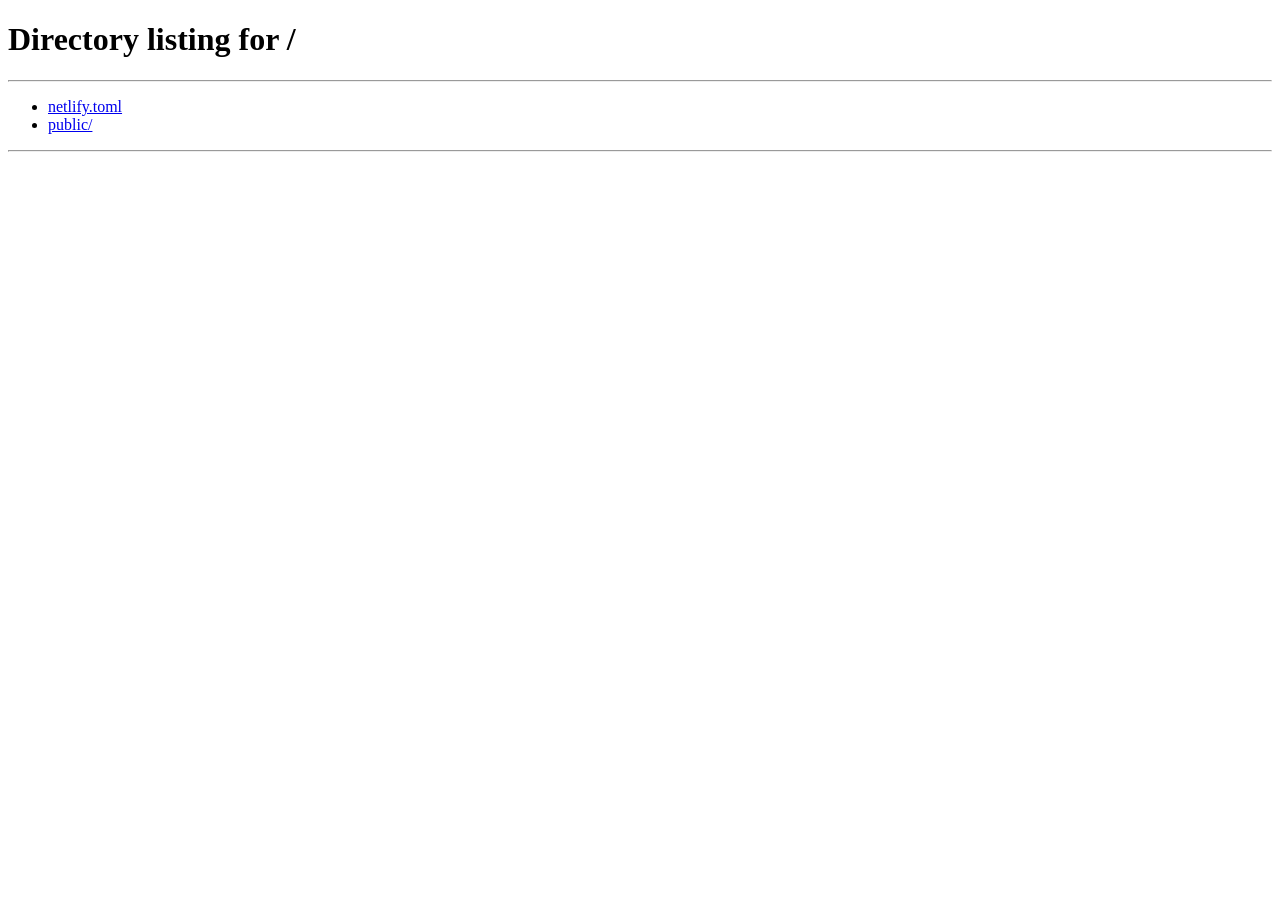
<file: public/auth/callback.html>
<!DOCTYPE html>
<html lang="en">
<head>
  <meta charset="UTF-8">
  <meta name="viewport" content="width=device-width, initial-scale=1.0">
  <title>Authenticating with Discord...</title>
  <style>
    body {
      background: #09090b;
      color: #ffffff;
      font-family: 'Segoe UI', Tahoma, Geneva, Verdana, sans-serif;
      display: flex;
      flex-direction: column;
      justify-content: center;
      align-items: center;
      height: 100vh;
      margin: 0;
    }
    .spinner {
      width: 48px;
      height: 48px;
      border: 4px solid rgba(255, 255, 255, 0.1);
      border-left-color: #5865F2;
      border-radius: 50%;
      animation: spin 1s linear infinite;
      margin-bottom: 20px;
    }
    @keyframes spin {
      to { transform: rotate(360deg); }
    }
  </style>
  <script>
    document.addEventListener('DOMContentLoaded', () => {
      const hash = window.location.hash.substring(1);
      const params = new URLSearchParams(hash || window.location.search);
      const accessToken = params.get('access_token');

      if (accessToken) {
        localStorage.setItem('discord_token', accessToken);
        window.location.href = '/';
      } else {
        alert('Authentication failed or was canceled.');
        window.location.href = '/';
      }
    });
  </script>
</head>
<body>
  <div class="spinner"></div>
  <h2>Logging in with Discord...</h2>
  <p>Please wait while we redirect you to the dashboard.</p>
</body>
</html>
</file>
